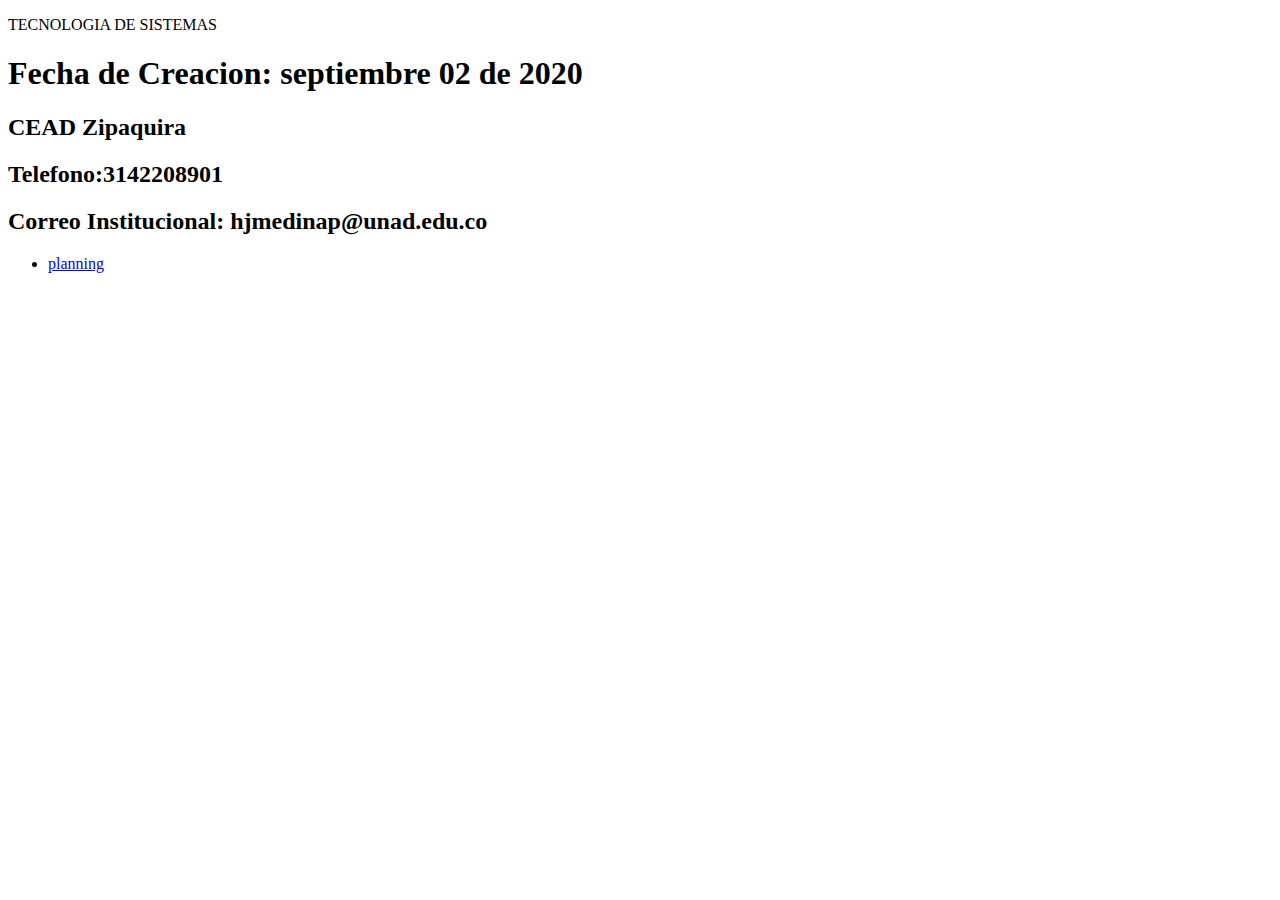
<file: index.html>
<!DOCTYPE html>
<html lang="en">
<head>
    <meta charset="UTF-8">
    <meta name="viewport" content="width=device-width, initial-scale=1.0">
    <title>Hector Javier Medina</title>
    <p>TECNOLOGIA DE SISTEMAS</p>
    
</head>
<body>
    <h1>Fecha de Creacion: septiembre 02 de 2020</h1>
    <h2>CEAD Zipaquira</h2>
    <h2>Telefono:3142208901</h2>
    <h2>Correo Institucional: hjmedinap@unad.edu.co</h2>
   <nav>
       <ul>
           <li><a href="planning.html">planning</a></li>
       </ul>
   </nav>
</body>
</html>
</file>
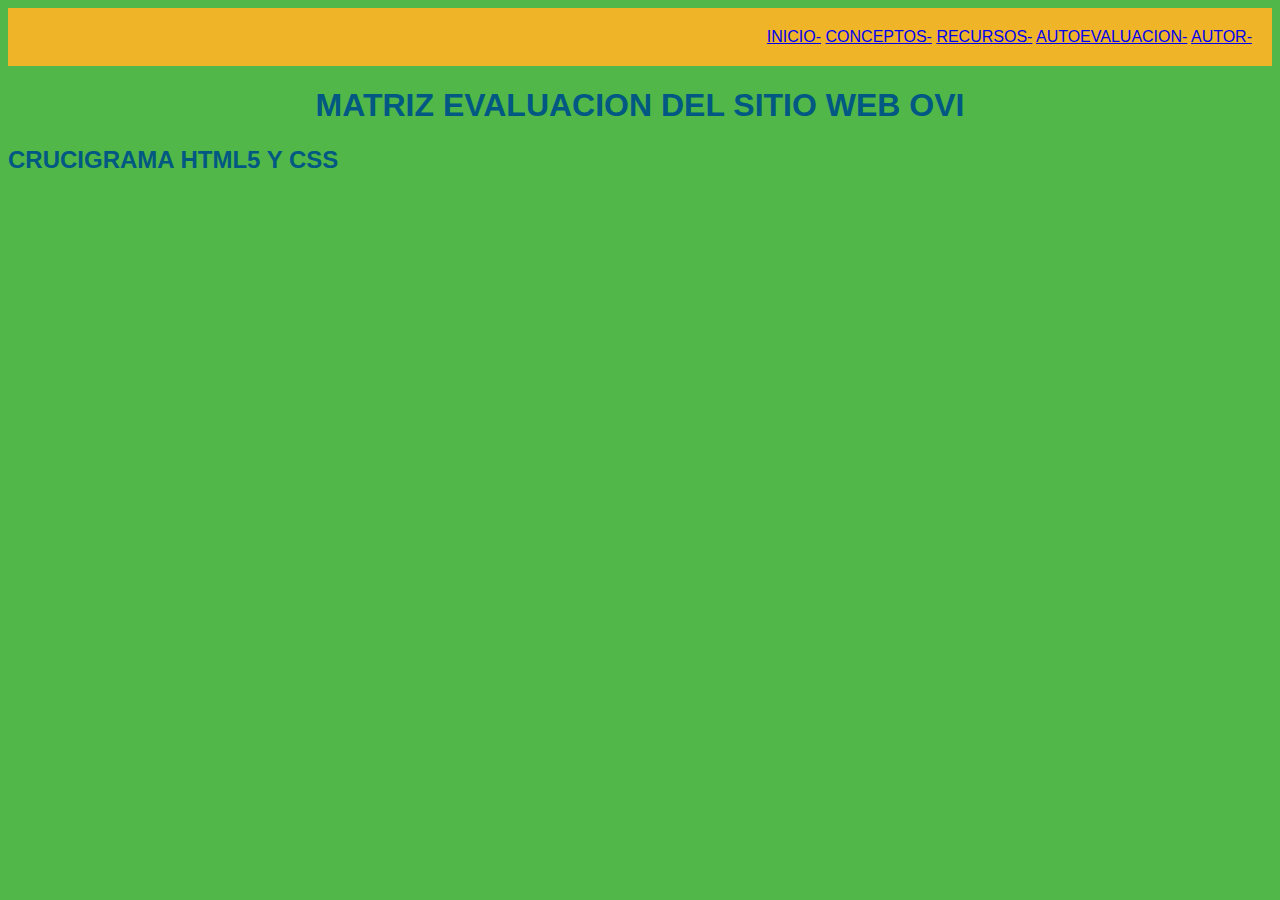
<file: Autoevaluacion2.html>
<!DOCTYPE html>
<html lang="en">
<head>
    <meta charset="UTF-8">
    <meta name="viewport" content="width=, initial-scale=1.0">
    <title>Autoevaluacion2.html</title>
    <link rel="stylesheet" href="estilos.css">
</head>
<body>
    <div class="menu">
        <a href="Inicio.html">INICIO-</a>
        <a href="Coceptos1.html">CONCEPTOS-</a>
        <a href="Recursos1.html">RECURSOS-</a>
        <a href="Autuevaluacion1.html">AUTOEVALUACION-</a>
        <a href="Autor.html">AUTOR-</a>
        
      </div>

      <h1 class="titulo">MATRIZ EVALUACION DEL SITIO WEB OVI</h1>

        <h2 class="manualidentidad">CRUCIGRAMA HTML5 Y CSS </h2>

        <iframe width="795" height="690" frameborder="0" src="https://es.educaplay.com/juego/7823420-diseno_de_sitios_web.html"></iframe>
    
</body>
</html>
</file>
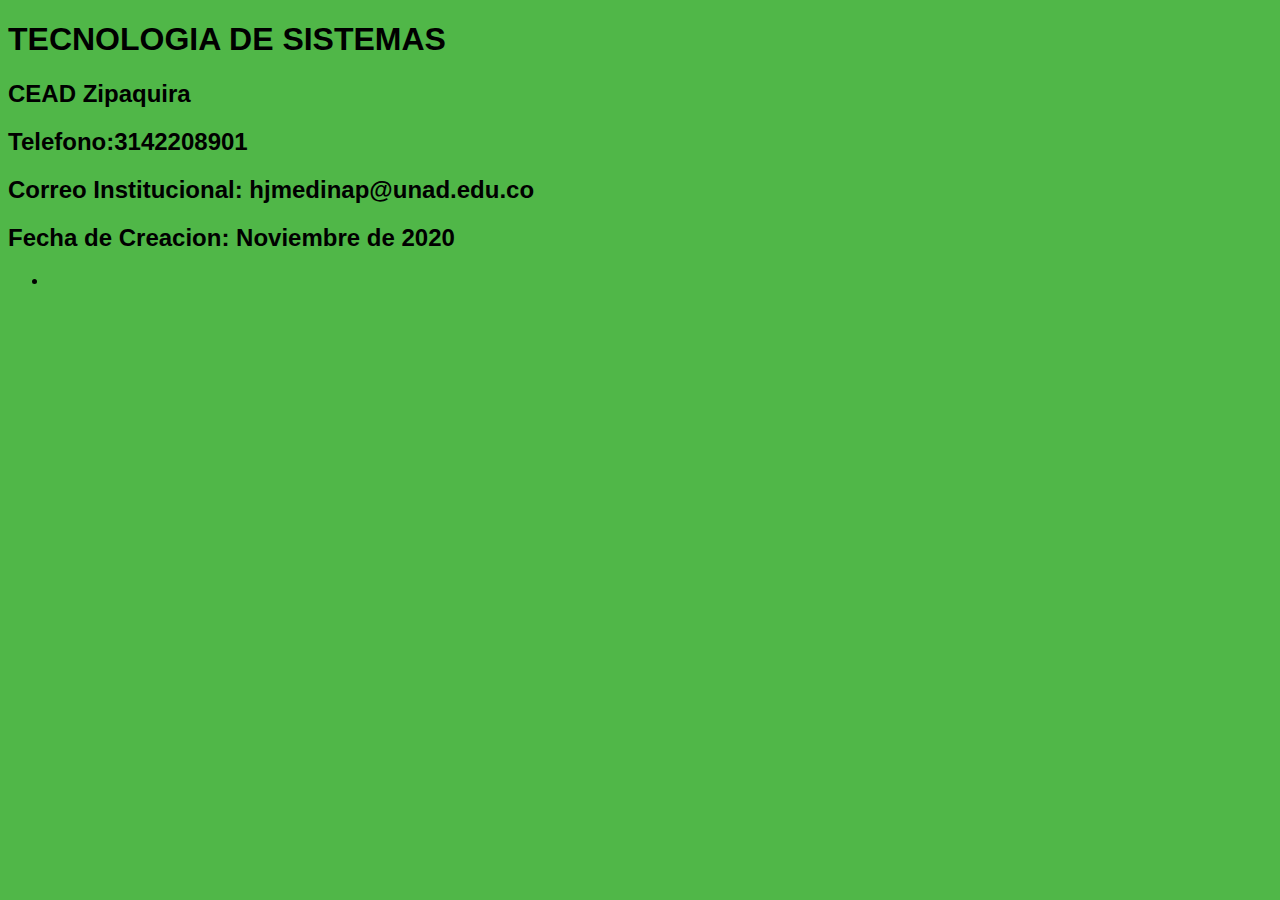
<file: Autor.html>
<!DOCTYPE html>
<html lang="en">
<head>
    <meta charset="UTF-8">
    <meta name="viewport" content="width=device-width, initial-scale=1.0">
    <title>Hector Javier Medina</title>
    
    <link rel="stylesheet" href="estilos.css">
    
</head>
<body>
    <div>
   <h1>TECNOLOGIA DE SISTEMAS</h1>
     <h2>CEAD Zipaquira</h2>    
     <h2>Telefono:3142208901</h2>
     <h2>Correo Institucional: hjmedinap@unad.edu.co</h2>
     <h2>Fecha de Creacion: Noviembre de 2020</h2>
    </div>
    <nav>

       <ul>
           <li>
               <a href="planning.html"></a>
            </li>
       </ul>

   </nav>
</body>
</html>
</file>
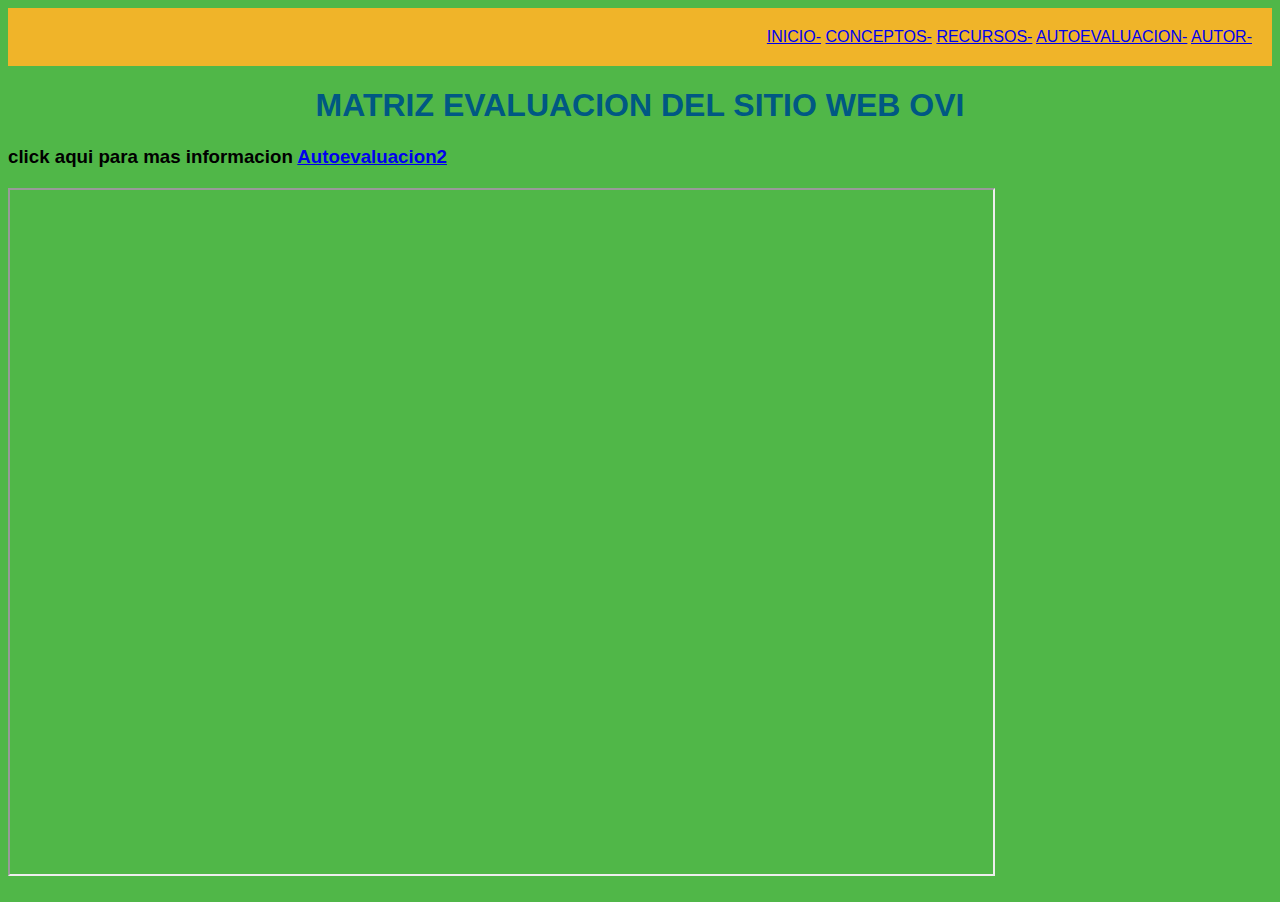
<file: Autuevaluacion1.html>
<!DOCTYPE html>
<html lang="en">
<head>
    <meta charset="UTF-8">
    <meta name="viewport" content="width=device-width, initial-scale=1.0">
    <title>Autoevaluacion </title>

    <link rel="stylesheet" href="estilos.css">
</head>

<body>
    <div class="menu">
        <a href="Inicio.html">INICIO-</a>
        <a href="Coceptos1.html">CONCEPTOS-</a>
        <a href="Recursos1.html">RECURSOS-</a>
        <a href="Autuevaluacion1.html">AUTOEVALUACION-</a>
        <a href="Autor.html">AUTOR-</a>
        
      </div>

<h1 class="titulo">MATRIZ EVALUACION DEL SITIO WEB OVI</h1>

  <h3>
    click aqui para mas informacion <a href="Autoevaluacion2.html">Autoevaluacion2</a>
  </h3>
     <h2>
      <iframe width="983" height="684" src="Matriz-EvalSite.pdf" allowfullscreen></iframe>
     </h2>
    
</body>



</html>
</file>
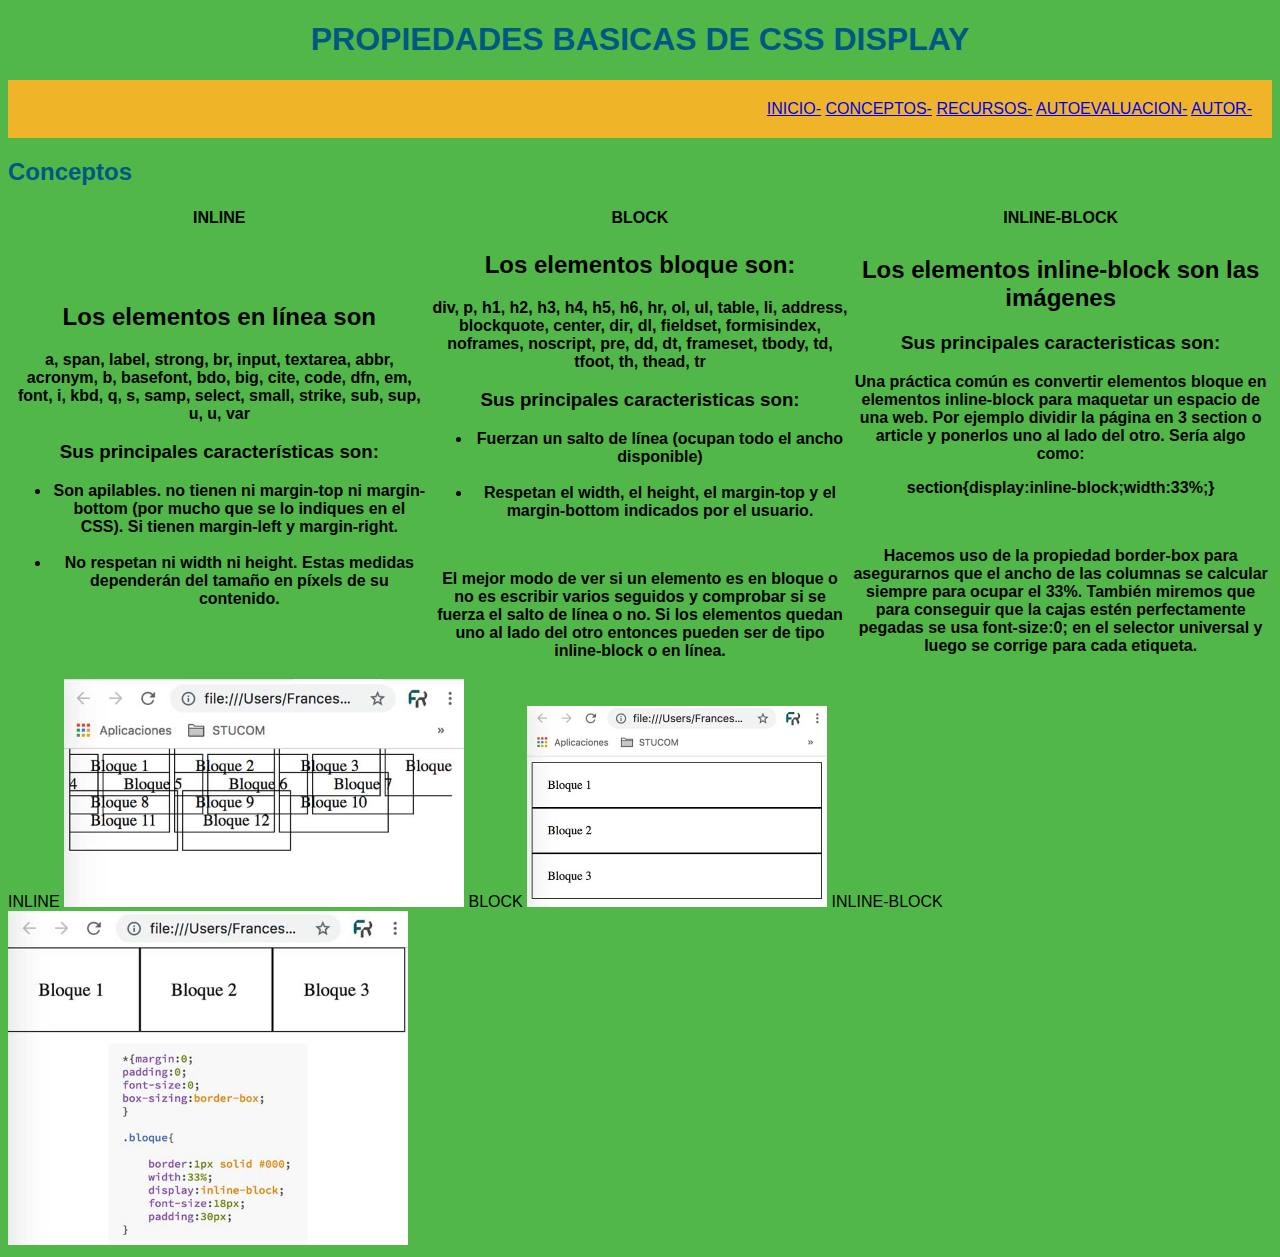
<file: Coceptos1.html>
<!DOCTYPE html>
<html lang="en">
<head>
    <meta charset="UTF-8">
    <meta name="viewport" content="width=device-width, initial-scale=1.0">
    <title> Conceptos CSS </title>

    <link rel="stylesheet" href="estilos.css">
</head>
<body>

 <h1 class="titulo">PROPIEDADES BASICAS DE CSS DISPLAY</h1> 

 <div class="menu">
    <a href="Inicio.html">INICIO-</a>
    <a href="Coceptos1.html">CONCEPTOS-</a>
    <a href="Recursos1.html">RECURSOS-</a>
    <a href="Autuevaluacion1.html">AUTOEVALUACION-</a>
    <a href="Autor.html">AUTOR-</a>
  </div>
    
    <h2 class="manualidentidad">Conceptos </h2>

         <table>
            <tr>
                
                <th class="treinta">INLINE </th>
                <th class="treinta"> BLOCK </th>
                <th class="treinta"> INLINE-BLOCK </th>
            </tr>
            <tr>
            
                <th class="treinta">

                     <h2>
                         Los elementos en línea son
                     </h2> 

                          a, span, label, strong, br, input, textarea, abbr, acronym, b, basefont, bdo, big, cite, code, dfn, em, font, i, kbd, q, s, samp, select, small, strike, sub, sup, u, u, var
                      <br>
                        <h3>
                    Sus principales características son:
                        </h3>
                     <ul>

                        <li>
                   	         Son apilables. no tienen ni margin-top ni margin-bottom (por mucho que se lo indiques en el CSS). Si tienen margin-left y margin-right.       
                        </li>
                        <br>
                        <li>
                            No respetan ni width ni height. Estas medidas dependerán del tamaño en píxels de su contenido.
                        </li>

                    </ul>    
                </th>

                <th class="treinta"> 

                    <h2>
                        Los elementos bloque son:
                    </h2>

                    div, p, h1, h2, h3, h4, h5, h6, hr, ol, ul, table, li, address, blockquote, center, dir, dl, fieldset, formisindex, noframes, noscript, pre, dd, dt, frameset, tbody, td, tfoot, th, thead, tr
                   <br>
                    <h3>
                      Sus principales caracteristicas son:
                    </h3>

                   <ul>

                    <li>
                       Fuerzan un salto de línea (ocupan todo el ancho disponible)                                                                                                        
                    </li>
                   <br>
                    <li>
                       Respetan el width, el height, el margin-top y el margin-bottom indicados por el usuario.
                     </li>

                    </ul>
                    <br>
                       <p>El mejor modo de ver si un elemento es en bloque o no es escribir varios seguidos y comprobar si se fuerza el salto de línea o no.
                          Si los elementos quedan uno al lado del otro entonces pueden ser de tipo inline-block o en línea.
                        </p>
                </th>

                <th class="treinta"> 
                    <h2>
                        Los elementos inline-block son las imágenes
                    </h2>

                    <h3>
                      Sus principales caracteristicas son:
                    </h3>
                     
                     <p>Una práctica común es convertir elementos bloque en elementos inline-block para maquetar un espacio de una web.
                        Por ejemplo dividir la página en 3 section o article y ponerlos uno al lado del otro.
                        Sería algo como:
                        <br>
                        <p> section{display:inline-block;width:33%;}</p>
                        <br>
                        <p>Hacemos uso de la propiedad border-box para asegurarnos que el ancho de las columnas se calcular siempre para ocupar el 33%.
                            También miremos que para conseguir que la cajas estén perfectamente pegadas se usa font-size:0; en el selector universal y luego se corrige para cada etiqueta.
                            </p>
                        
                        </p>
                  
                </th>


 
            </tr>
        </table>  

            </tr>
                <th class="veite">INLINE <img src="inline.png" alt="aplicacion inline" width="400px"></th>
                <th class="veinte"> BLOCK <img src="block.png" alt="aplicacion block" width="300px"></th>
                <th class="veinte"> INLINE-BLOCK <img src="inline-block.png" alt="aplicacion inline-block" width="400px"></th>
            </tr>
        </table>

    
    
   

</body>
</html>
</file>
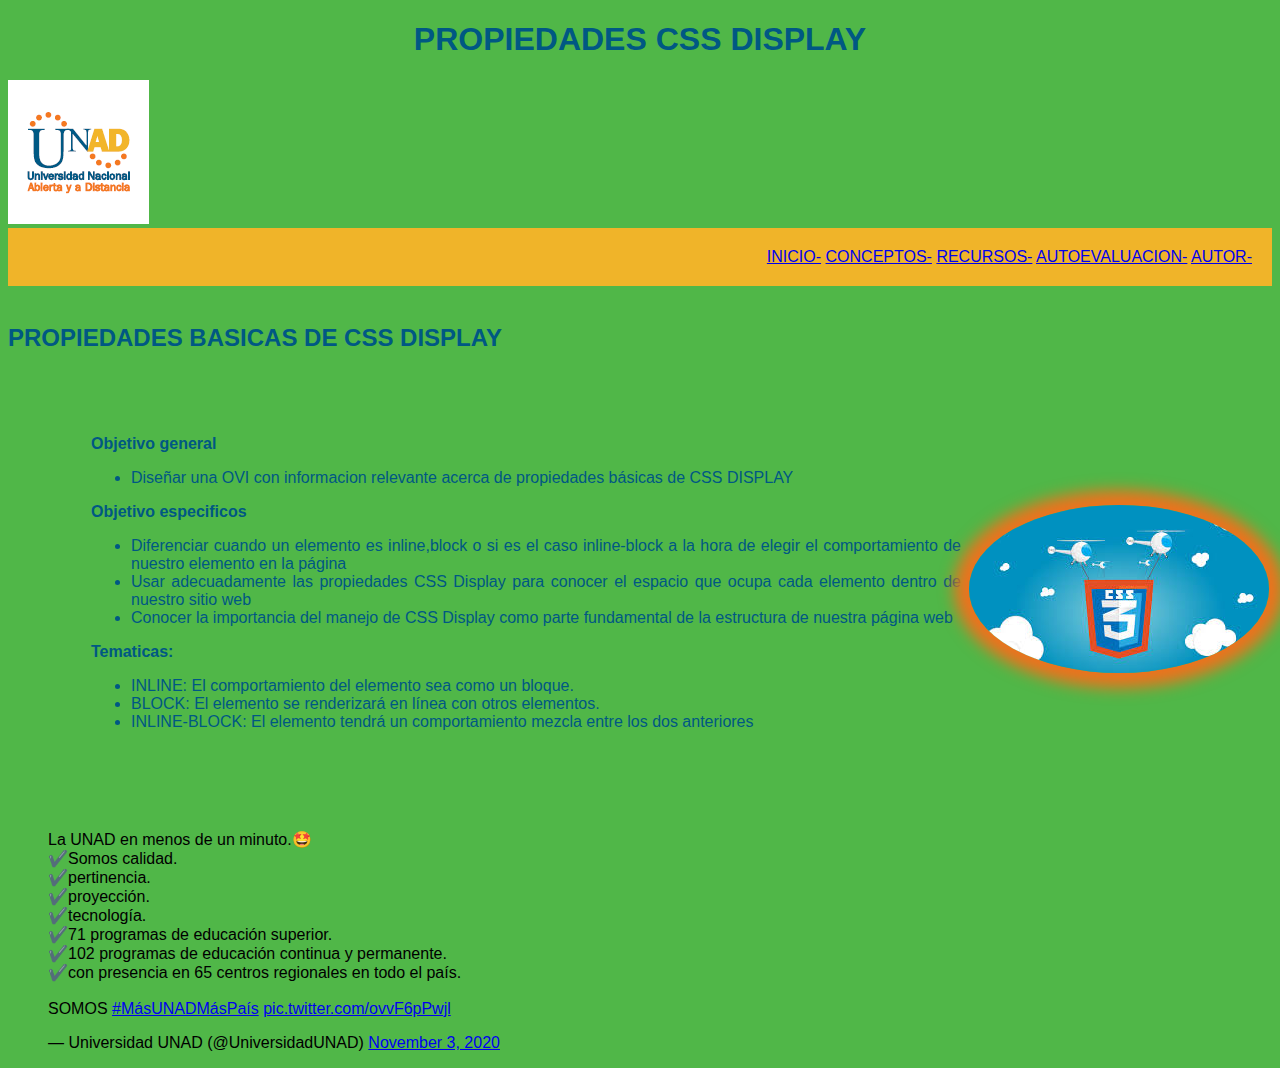
<file: Inicio.html>
<!DOCTYPE html>
<html lang="en">
<head>
    <meta charset="UTF-8">
    <meta name="viewport" content="width=device-width, initial-scale=1.0">
    <title>OVI CSS</title>

    <link rel="stylesheet" href="estilos.css">
     
</head> 
<body> 
  <h1 class="titulo">PROPIEDADES CSS DISPLAY
  </h1>
  <img src="logounad.png" alt="unad">

   <div class="menu">
     <a href="Inicio.html">INICIO-</a>
     <a href="Coceptos1.html">CONCEPTOS-</a>
     <a href="Recursos1.html">RECURSOS-</a>
     <a href="Autuevaluacion1.html">AUTOEVALUACION-</a>
     <a href="Autor.html">AUTOR-</a>
   </div>
  <br>
      <h2 class="manualidentidad">PROPIEDADES BASICAS DE CSS DISPLAY</h2>
      <Table class="tabla">
        <TR>
          <td>         
            <b>Objetivo general</b>
               <ul>
                    <li>Diseñar una OVI con informacion relevante acerca de propiedades básicas de CSS DISPLAY</li>
               </ul>  
                <b>Objetivo especificos</b>
                <ul>  
                    <li>Diferenciar cuando un elemento es inline,block o si es el caso inline-block a la hora de elegir el comportamiento de nuestro elemento en la página</li>
                    <li>Usar adecuadamente las propiedades CSS Display para conocer el espacio que ocupa cada elemento dentro de nuestro sitio web</li>
                    <li>Conocer la importancia del manejo de CSS Display como parte fundamental de la estructura de nuestra página web</li>                                 
                </ul>
            <b>Tematicas:</b>
              <ul>
                <li>INLINE: El comportamiento del elemento sea como un bloque.</li>
                <li>BLOCK: El elemento se renderizará en línea con otros elementos.</li>
                <li>INLINE-BLOCK: El elemento tendrá un comportamiento mezcla entre los dos anteriores</li>
              </ul>
          <td> 
            <td>
              <img class="rotacion" src="logocss3.png" alt="CSS3" >
            </td>              
        </TR>       
      </Table>
      <aside>
        <blockquote class="twitter-tweet"><p lang="es" dir="ltr">La UNAD en menos de un minuto.🤩<br>✔️Somos calidad.<br>✔️pertinencia.<br>✔️proyección.<br>✔️tecnología.<br>✔️71 programas de educación superior.<br>✔️102 programas de educación continua y permanente.<br>✔️con presencia en 65 centros regionales en todo el país. <br><br>SOMOS <a href="https://twitter.com/hashtag/M%C3%A1sUNADM%C3%A1sPa%C3%ADs?src=hash&amp;ref_src=twsrc%5Etfw">#MásUNADMásPaís</a> <a href="https://t.co/ovvF6pPwjl">pic.twitter.com/ovvF6pPwjl</a></p>&mdash; Universidad UNAD (@UniversidadUNAD) <a href="https://twitter.com/UniversidadUNAD/status/1323665366170669058?ref_src=twsrc%5Etfw">November 3, 2020</a></blockquote> <script async src="https://platform.twitter.com/widgets.js" charset="utf-8"></script>
      </aside>
    </body>

</html>
</file>
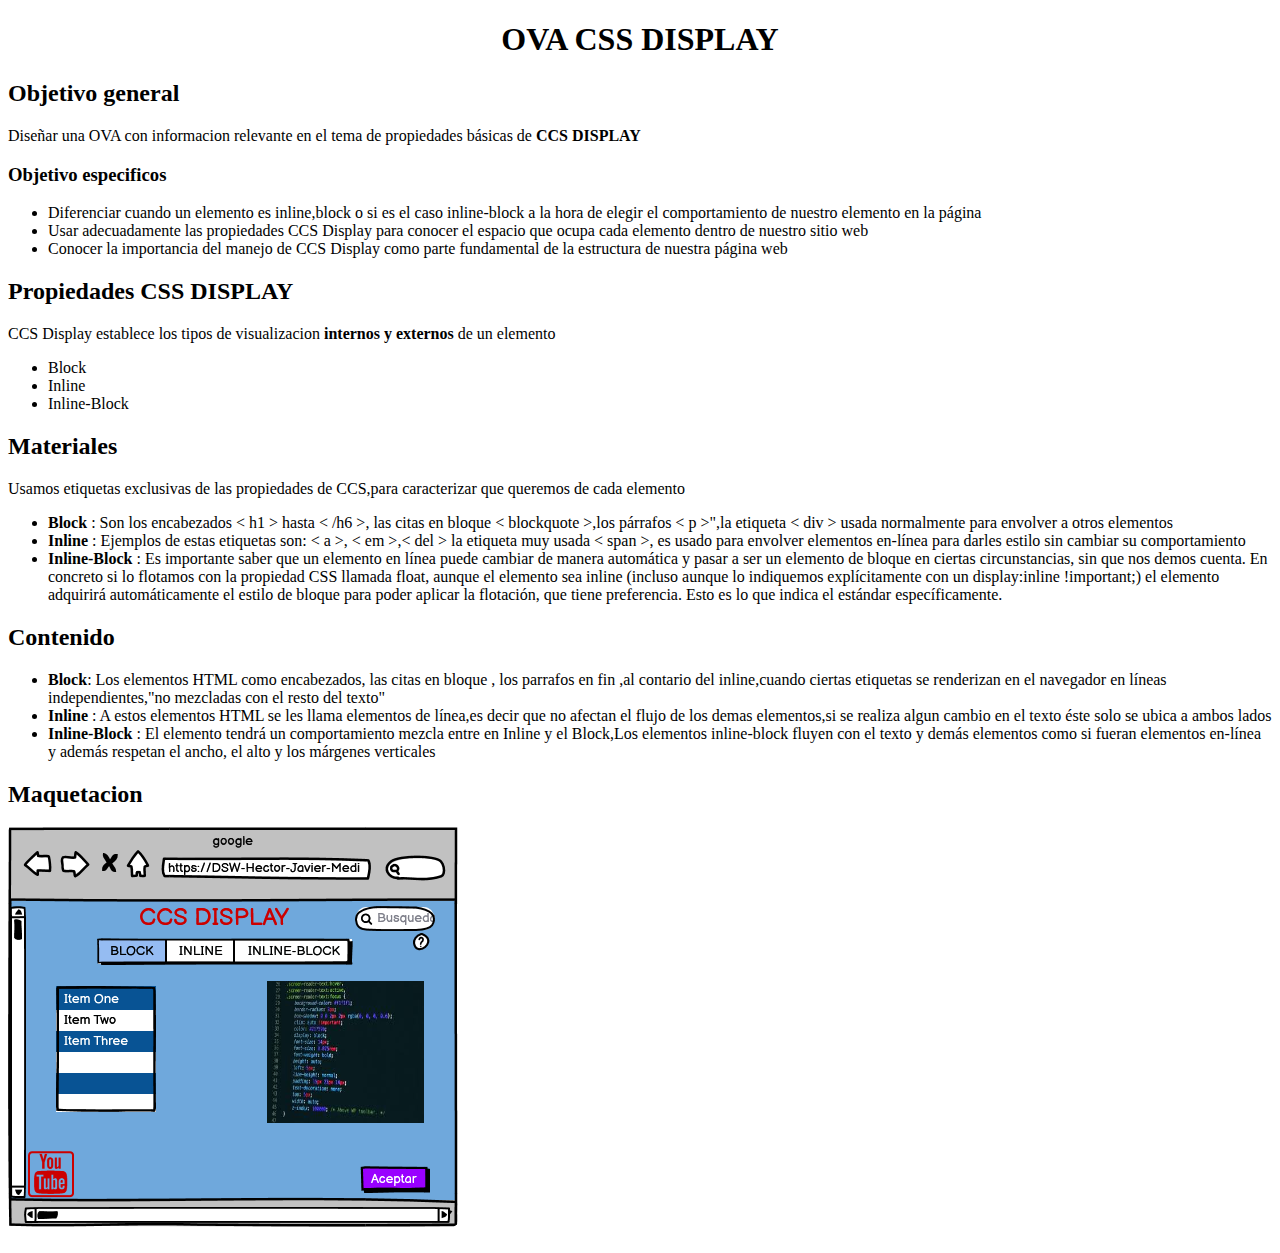
<file: planning.html>
<!DOCTYPE html>
<html lang="en">
<head>
    <meta charset="UTF-8">
    <meta name="viewport" content="width=device-width, initial-scale=1.0">
    <title> DISEÑO DE SITIOS WEB </title>
</head>
<body>
    <h1 align="center">OVA CSS DISPLAY</h1>
        <h2>Objetivo general</h2>
        <p>Diseñar una OVA con informacion relevante en el tema de propiedades básicas de <strong> CCS DISPLAY</strong></p>
                <h3>Objetivo especificos</h3>
                <ul>
                    
                    <li>Diferenciar cuando un elemento es inline,block o si es el caso inline-block a la hora de elegir el comportamiento de nuestro elemento en la página</li>
                    <li>Usar adecuadamente las propiedades CCS Display para conocer el espacio que ocupa cada elemento dentro de nuestro sitio web</li>
                    <li>Conocer la importancia del manejo de CCS Display como parte fundamental de la estructura de nuestra página web</li>                                 
                </ul>
                           
        <H2>Propiedades CSS DISPLAY</H2>
        <p>CCS Display establece los tipos de visualizacion <strong>internos y externos</strong> de un elemento</p>
        <ul>
                <li>Block</li>
                <li>Inline</li>
                <li>Inline-Block</li>
                    
        </ul>

        <h2>Materiales</h2>
        <p>Usamos etiquetas exclusivas de las propiedades de CCS,para caracterizar que queremos de cada elemento</p>
                <ul>
                    <li><b>Block</b> : Son los encabezados < h1 > hasta < /h6 >, las citas en bloque < blockquote >,los párrafos < p >",la etiqueta < div > usada normalmente para envolver a otros elementos</li>
                    <li><b>Inline</b> : Ejemplos de estas etiquetas son: < a >, < em >,< del > la etiqueta muy usada < span >, es usado para envolver elementos en-línea para darles estilo sin cambiar su comportamiento</li>
                    <li><b>Inline-Block</b> : Es importante saber que un elemento en línea puede cambiar de manera automática y pasar a ser un elemento de bloque en ciertas circunstancias, sin que nos demos cuenta. En concreto si lo flotamos con la propiedad CSS llamada float, aunque el elemento sea inline (incluso aunque lo indiquemos explícitamente con un display:inline !important;) el elemento adquirirá automáticamente el estilo de bloque para poder aplicar la flotación, que tiene preferencia. Esto es lo que indica el estándar específicamente.
                    </li>
                </ul>
        <h2>Contenido</h2>
            
        <ul>
                <li><b>Block</b>: Los elementos HTML como encabezados, las citas en bloque , los parrafos en fin ,al contario del inline,cuando ciertas etiquetas se renderizan en el navegador en líneas independientes,"no mezcladas con el resto del texto"</li>
                <li><b>Inline</b> : A estos elementos HTML se les llama elementos de línea,es decir que no afectan el flujo de los demas elementos,si se realiza algun cambio en el texto éste solo se ubica a ambos lados</li>
                <li><b>Inline-Block</b>  : El elemento tendrá un comportamiento mezcla entre en Inline y el Block,Los elementos inline-block fluyen con el texto y demás elementos como si fueran elementos en-línea y además respetan el ancho, el alto y los márgenes verticales</li>
             
        </ul>

        <h2>Maquetacion</h2>
              <img src="Maquetacion.png" alt="Maquetacion">



    <h1></h1>
       
    

</body>
</html>
</file>
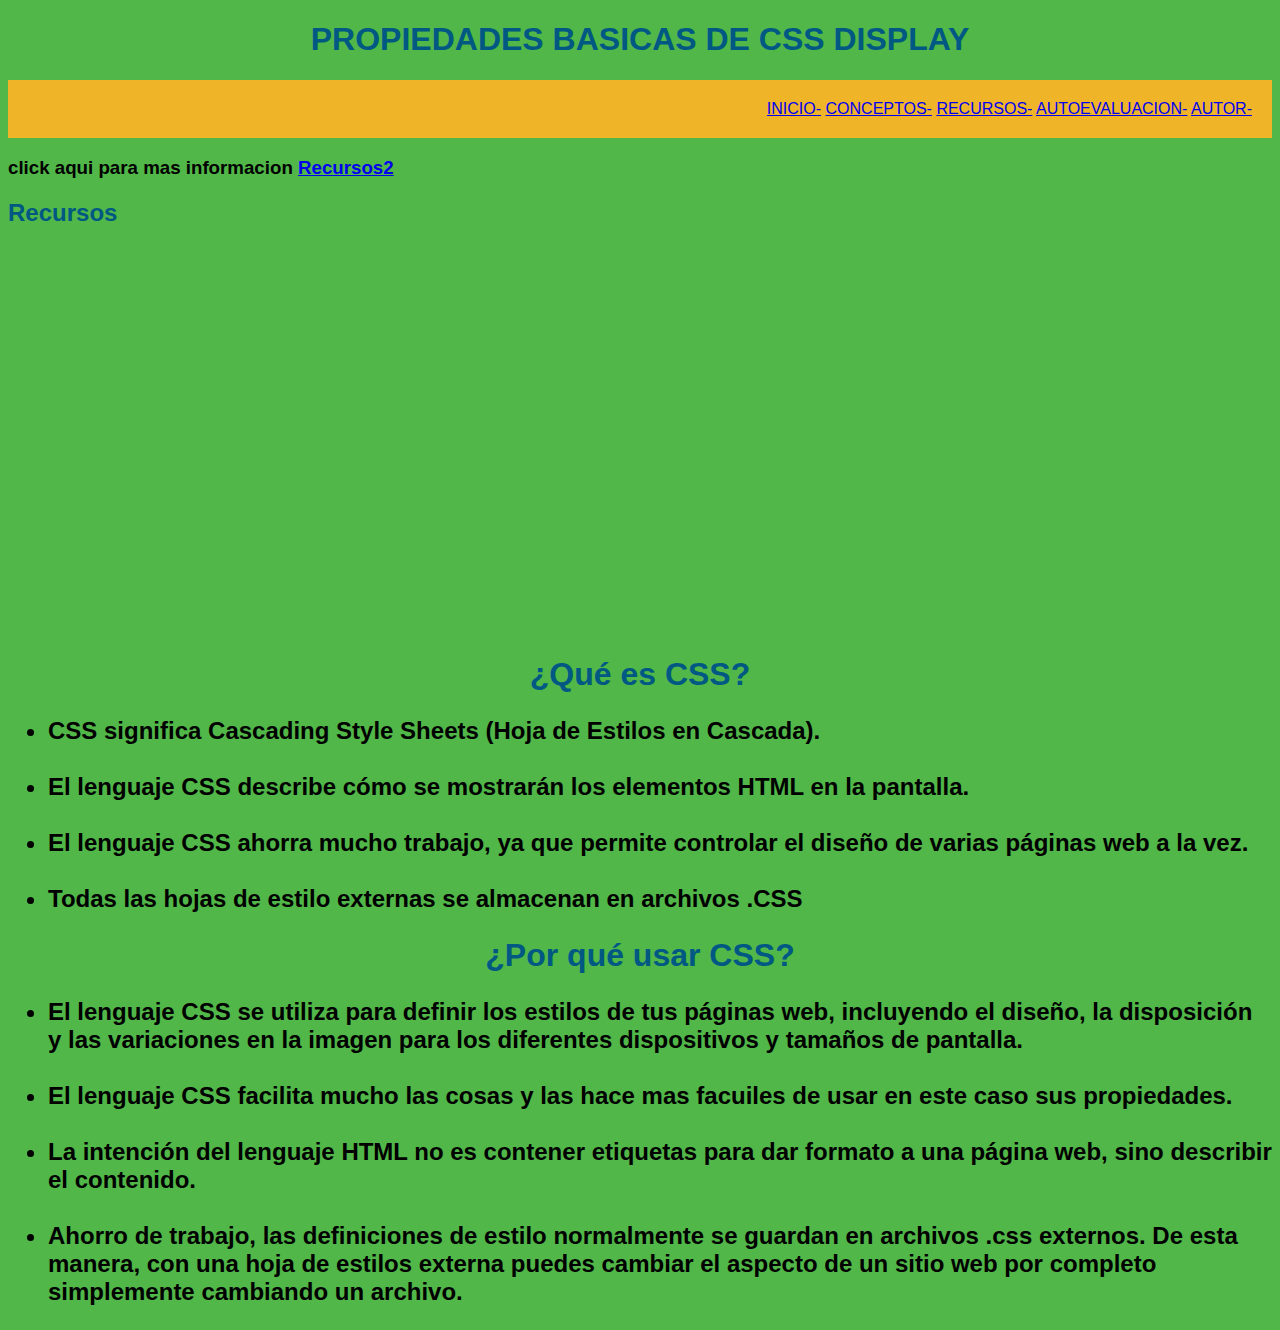
<file: Recursos1.html>
<!DOCTYPE html>
<html lang="en">
<head>
    <meta charset="UTF-8">
    <meta name="viewport" content="width=device-width, initial-scale=1.0">
    <title> Recusrsos CSS </title>

    <link rel="stylesheet" href="estilos.css">
</head>
<body>

 <h1 class="titulo">PROPIEDADES BASICAS DE CSS DISPLAY</h1> 

 <div class="menu">
    <a href="Inicio.html">INICIO-</a>
    <a href="Coceptos1.html">CONCEPTOS-</a>
    <a href="Recursos1.html">RECURSOS-</a>
    <a href="Autuevaluacion1.html">AUTOEVALUACION-</a>
    <a href="Autor.html">AUTOR-</a>
  </div>
      <h3>
        click aqui para mas informacion <a href="Recursos2.html">Recursos2</a>
      </h3>
    <h2 class="manualidentidad">Recursos </h2>
    <iframe width="683" height="384" src="https://www.youtube.com/embed/xMxl494q3Lk" frameborder="0" allow="accelerometer; autoplay; clipboard-write; encrypted-media; gyroscope; picture-in-picture" allowfullscreen></iframe>

    <h1 class="titulo">¿Qué es CSS?</h1>

      <h2>
        <ul>
          <li>
            CSS significa Cascading Style Sheets (Hoja de Estilos en Cascada).
          </li>
          <br>
          <li>
            El lenguaje CSS describe cómo se mostrarán los elementos HTML en la pantalla. 
          </li>
          <br>
          <li>
            El lenguaje CSS ahorra mucho trabajo, ya que permite controlar el diseño de varias páginas web a la vez.
          </li>
          <br>
          <li>
            Todas las hojas de estilo externas se almacenan en archivos .CSS
          </li>
        </ul>
      </h2>

    <h1 class="titulo">¿Por qué usar CSS?</h1>  

     <h2>
       <ul>
         <li>
            El lenguaje CSS se utiliza para definir los estilos de tus páginas web, incluyendo el diseño, la disposición y las variaciones en la imagen para los diferentes dispositivos y tamaños de pantalla.
         </li>
          <br>
          <li>
            El lenguaje CSS facilita mucho las cosas y las hace mas facuiles de usar en este caso sus propiedades.
          </li>
           <br>
           <li>
            La intención del lenguaje HTML no es contener etiquetas para dar formato a una página web, sino describir el contenido.
           </li>
           <br>
            <li>
              Ahorro de trabajo, las definiciones de estilo normalmente se guardan en archivos .css externos. De esta manera, con una hoja de estilos externa puedes cambiar el aspecto de un sitio web por completo simplemente cambiando un archivo.
            </li>
      </h2>  

<body>

</html>
</file>
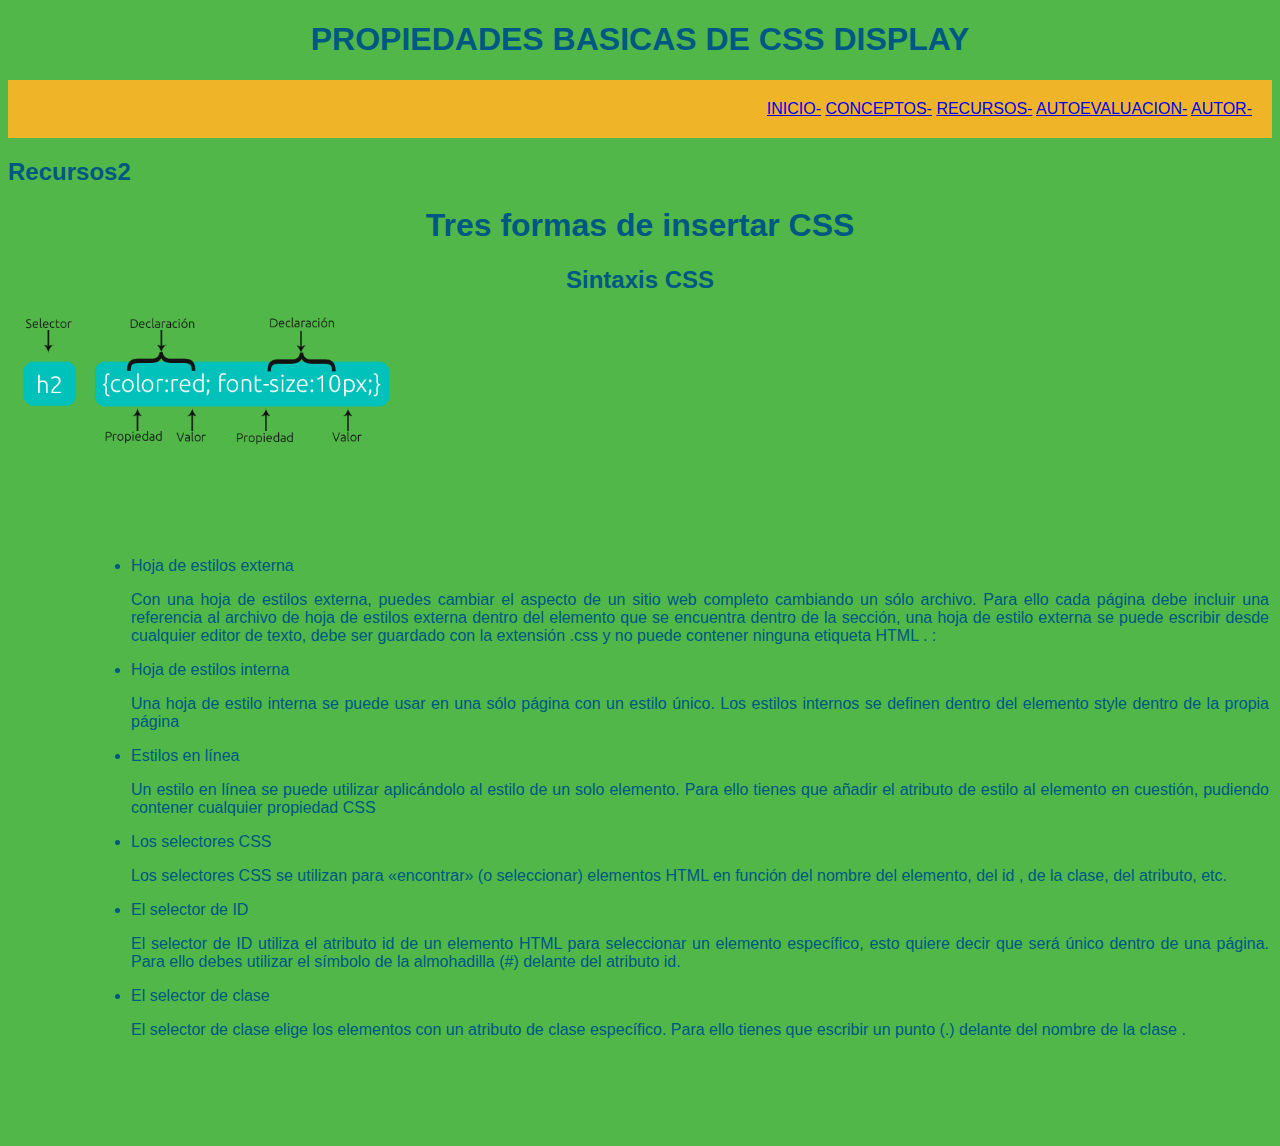
<file: Recursos2.html>
<!DOCTYPE html>
<html lang="en">
<head>
    <meta charset="UTF-8">
    <meta name="viewport" content="width=device-width, initial-scale=1.0">
    <title>Recursos2</title>

    <link rel="stylesheet" href="estilos.css">

</head>
<body>
    <h1 class="titulo">PROPIEDADES BASICAS DE CSS DISPLAY</h1> 

 <div class="menu">
    <a href="Inicio.html">INICIO-</a>
    <a href="Coceptos1.html">CONCEPTOS-</a>
    <a href="Recursos1.html">RECURSOS-</a>
    <a href="Autuevaluacion1.html">AUTOEVALUACION-</a>
    <a href="Autor.html">AUTOR-</a>
  </div>
    
    <h2 class="manualidentidad">Recursos2 </h2>

    <h1 class="titulo">Tres formas de insertar CSS</h1>

       <Table class="tabla">
         <tr>
            <td>
              <ul>

                <li>
                   Hoja de estilos externa
                   <p>Con una hoja de estilos externa, puedes cambiar el aspecto de un sitio web completo cambiando un sólo archivo.
                    Para ello cada página debe incluir una referencia al archivo de hoja de estilos externa dentro del elemento <link> que se encuentra dentro de la sección, una hoja de estilo externa se puede escribir desde cualquier editor de texto, debe ser guardado con la extensión .css y no puede contener ninguna etiqueta HTML . <head>:
                    </p>
               </li>
               <li>
                   Hoja de estilos interna
                   <p>
                    Una hoja de estilo interna se puede usar en una sólo página con un estilo único. Los estilos internos se definen dentro del elemento style dentro de la propia página 
                   </p>
               </li>
               <li>
                   Estilos en línea
               </li>
                   <p>
                       Un estilo en línea se puede utilizar aplicándolo al estilo de un solo elemento. Para ello tienes que añadir el atributo de estilo al elemento en cuestión, pudiendo contener cualquier propiedad CSS
                   </p>
                <li>
                    Los selectores CSS
                </li> 
                <p>
                    Los selectores CSS se utilizan para «encontrar» (o seleccionar) elementos HTML en función del nombre del elemento, del id , de la clase, del atributo, etc.
                </p> 
                <li>
                    El selector de ID
                </li>
                <p>
                    El selector de ID utiliza el atributo id de un elemento HTML para seleccionar un elemento específico, esto quiere decir que será único dentro de una página.
                    Para ello debes utilizar el símbolo de la almohadilla (#) delante del atributo id.
                </p> 
                <li>
                    El selector de clase
                </li>
                 <p>
                    El selector de clase elige los elementos con un atributo de clase específico. Para ello tienes que escribir un punto (.) delante del nombre de la clase .
                </p>
           </ul>


          </td>
            <h2 class="titulo">Sintaxis CSS</h2>
            <img class="titulo" src="sintaxis.png" width="400px" alt="sintaxis css">
            </td>
        </tr>
    <table>

       
            
        
</body>
</html>
</file>
<file: estilos.css>
body{
    font-family: 'Franklin Gothic Medium', 'Arial Narrow', Arial, sans-serif;
    background-color: #50B748;  
}

.titulo{
    font-family: 'Franklin Gothic Medium', 'Arial Narrow', Arial, sans-serif;
    color: #005883; text-align: center;
}
.menu{
    padding: 20px;
    background-color: #F0B429;
    font-family: 'Franklin Gothic Medium', 'Arial Narrow', Arial, sans-serif;
    color: #A54686; text-align: right; font-weight: 500;
}
    .manualidentidad {
    font-family: 'Franklin Gothic Medium', 'Arial Narrow', Arial, sans-serif;
    color: #005883;
    }
.tabla{
    padding: 40px;
    width: 100%;
    margin: 40px;
    color: #005883;
    text-align: justify;
}    
.rotacion{
    border-radius:50%;
    -webkit-border-radius:50%;
    box-shadow: 0px 0px 15px 15px #ec731e;
    -webkit-box-shadow: 0px 0px 15px 15px #ec731e;
    transform: rotate(360deg);
    -webkit-transform: rotate(360deg);
}    
table {
    width: 100%;
}
.treinta {
     width: 30% 
    
}
.cincuenta {
     width: 50%;
}
.tabla2{
    padding: 40px;
    width: 100%;
    margin: 40px;
    color: #f47920;
    text-align: justify;
}
</file>
